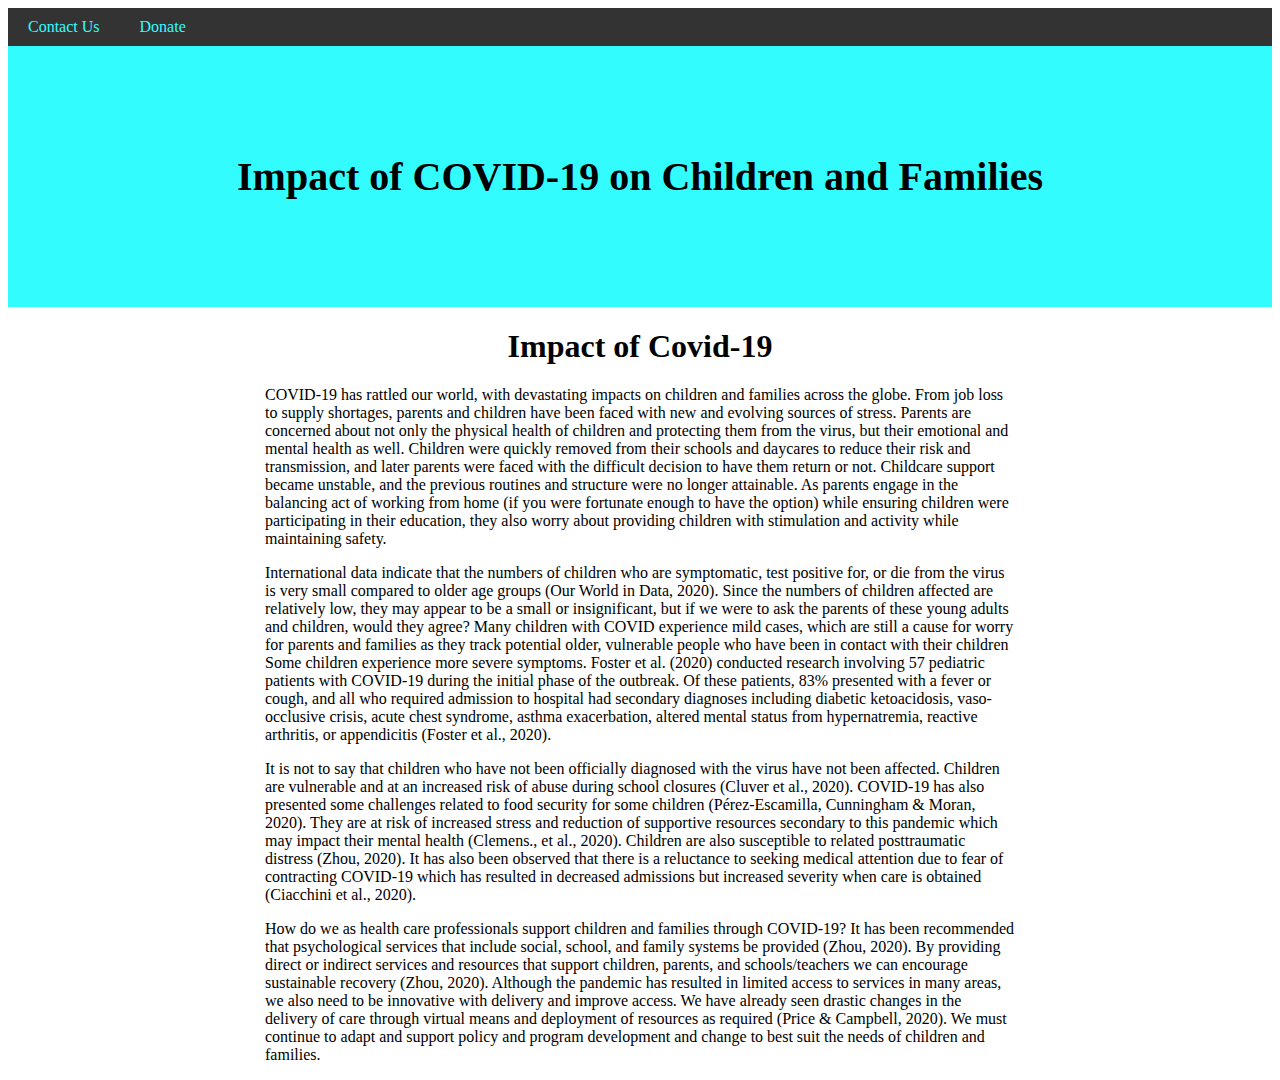
<file: index.html>
<!DOCTYPE html>
<html>
    <head>
        <title>Covid-19 Recources</title>
        <style>
            body {
              font-family: Arial
              margin: 0;
            }
            /* Hello*/
            .header {
                padding: 80px;
                text-align: center;
                background: #33FCFF;
                color: black;
            }
            .header h1 {
              text-align:center;
              font-size: 40px;
            }
            .menu {
                overflow: hidden;
                background-color: #333;
            }
            .menu a {
                float: left;
                color: #33FCFF;
                text-align: center;
                padding: 10px 20px;
                text-decoration: none;
            }
            .content {
                max-width: 750px;
                margin: auto;
                background: white;
            }
            h1 {
                text-align:center;  
            }
        </style>
    </head>
    <body>
        <div class="menu">
            <div class="menu-centered">
                <a href="contact.html" class="active">Contact Us</a>
                <a href="donate-page.html">Donate</a>
            </div>
        </div>
        <div class="header">
            <h1>Impact of COVID-19 on Children and Families</h1>
        </div>
        <article>
        <div class="content">
            <h1>
                Impact of Covid-19
            </h1>
            <p>
                COVID-19 has rattled our world, with devastating impacts on children and families across the globe. From job loss to supply shortages, parents and children have been faced with new and evolving sources of stress. Parents are concerned about not only the physical health of children and protecting them from the virus, but   their emotional and mental health as well. Children were quickly removed from their schools and daycares to reduce their risk and transmission, and later parents were faced with the difficult decision to have them return or not. Childcare support became unstable, and the previous routines and structure were no longer attainable.  As parents engage in the balancing act of working from home (if you were fortunate enough to have the option) while ensuring children were participating in their education, they also worry about providing children with stimulation and activity while maintaining safety.
            </p>
            <p>
                International data indicate that the numbers of children who are symptomatic, test positive for, or die from the virus is very small compared to older age groups (Our World in Data, 2020).  Since the numbers of children affected are relatively low, they may appear to be a small or insignificant, but if we were to ask the parents of these young adults and children, would they agree?  Many children with COVID experience mild cases, which are still a cause for worry for parents and families as they track potential older, vulnerable people who have been in contact with their children  Some children experience more severe symptoms. Foster et al. (2020) conducted research involving 57 pediatric patients with COVID-19 during the initial phase of the outbreak. Of these patients, 83% presented with a fever or cough, and all who required admission to hospital had secondary diagnoses including diabetic ketoacidosis, vaso-occlusive crisis, acute chest syndrome, asthma exacerbation, altered mental status from hypernatremia, reactive arthritis, or appendicitis (Foster et al., 2020).
            </p>
            <p>
                It is not to say that children who have not been officially diagnosed with the virus have not been affected. Children are vulnerable and at an increased risk of abuse during school closures (Cluver et al., 2020). COVID-19 has also presented some challenges related to food security for some children (Pérez‐Escamilla, Cunningham & Moran, 2020). They are at risk of increased stress and reduction of supportive resources secondary to this pandemic which may impact their mental health (Clemens., et al., 2020). Children are also susceptible to related posttraumatic distress (Zhou, 2020). It has also been observed that there is a reluctance to seeking medical attention due to fear of contracting COVID-19 which has resulted in decreased admissions but increased severity when care is obtained (Ciacchini et al., 2020).
            </p>
            <p>
                How do we as health care professionals support children and families through COVID-19? It has been recommended that psychological services that include social, school, and family systems be provided (Zhou, 2020). By providing direct or indirect services and resources that support children, parents, and schools/teachers we can encourage sustainable recovery (Zhou, 2020). Although the pandemic has resulted in limited access to services in many areas, we also need to be innovative with delivery and improve access. We have already seen drastic changes in the delivery of care through virtual means and deployment of resources as required (Price & Campbell, 2020). We must continue to adapt and support policy and program development and change to best suit the needs of children and families.
            </p>
        </div>
        </article>
    </body>
</html>
</file>
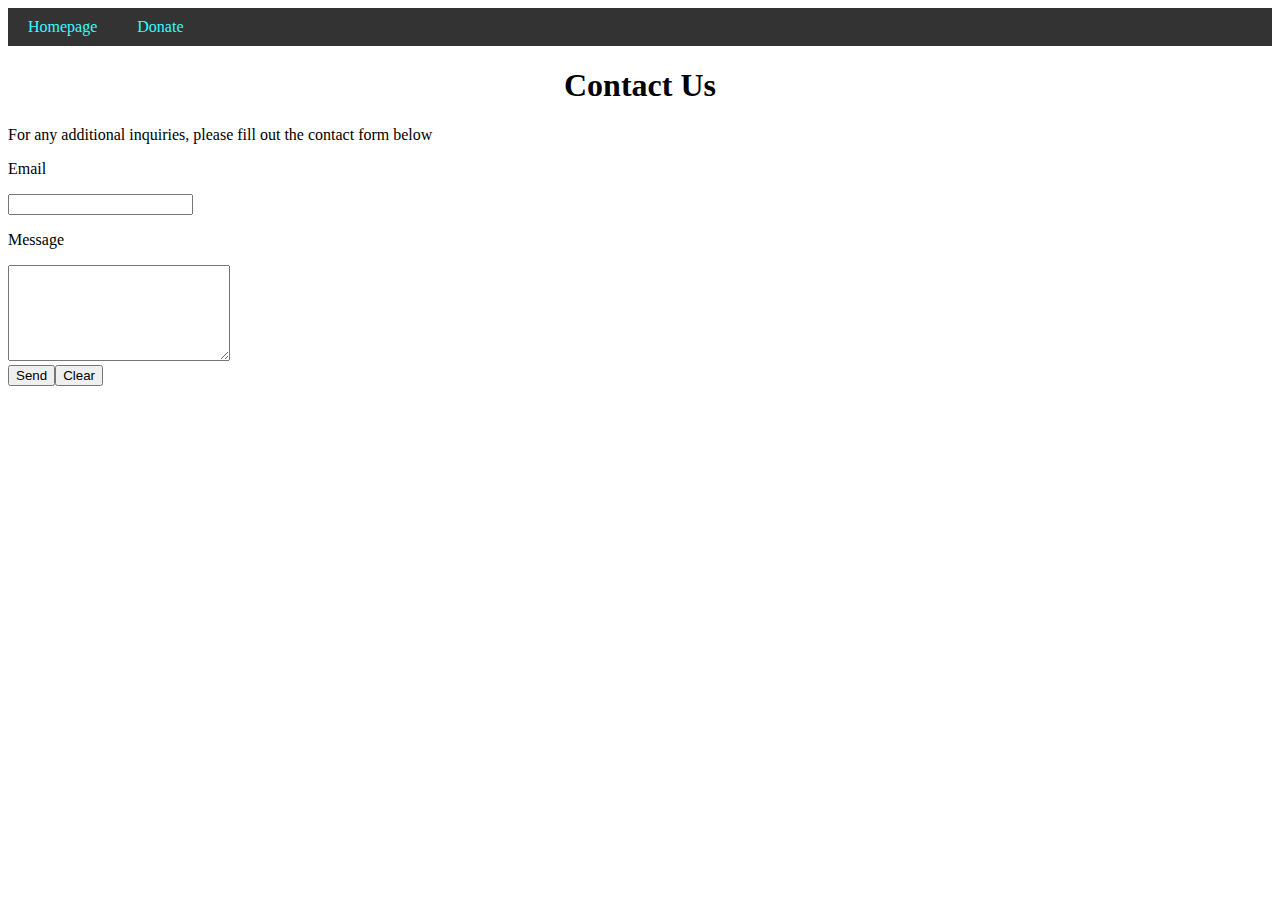
<file: contact.html>
<!DOCTYPE html>
<html>
    <head>
        <title>Contact Us</title>
        <style>
            body {
              font-family: Arial
              margin: 0;
            }
            .header {
                padding: 80px;
                text-align: center;
                background: #33FCFF;
                color: black;
            }
            .header h1 {
              text-align: center;
              font-size: 40px;
            }
            .menu {
                overflow: hidden;
                background-color: #333;
            }
            .menu a {
                float: left;
                color: #33FCFF;
                text-align: center;
                padding: 10px 20px;
                text-decoration: none;
            }
            .content {
                max-width: 750px;
                margin: auto;
                background: white;
            }
            h1 {
                text-align:center;  
            }
        </style>
    </head>
    <body>
        <div class="menu">
            <div class="menu-centered">
                <a href="index.html" class="active">Homepage</a>
                <a href="donate-page.html">Donate</a>
            </div>
        </div>
        <div>
            <div style="text-align:left">
                <h1>Contact Us</h1>
                <p>For any additional inquiries, please fill out the contact form below</p>
            </div>
            <form>
                <p>Email</p> <input type="text" name="email">
                <p>Message</p><textarea name="message" rows="6" cols="25"></textarea><br />
                <input type="submit" value="Send"><input type="reset" value="Clear">
            </form>
        </div>
    </body>
</file>
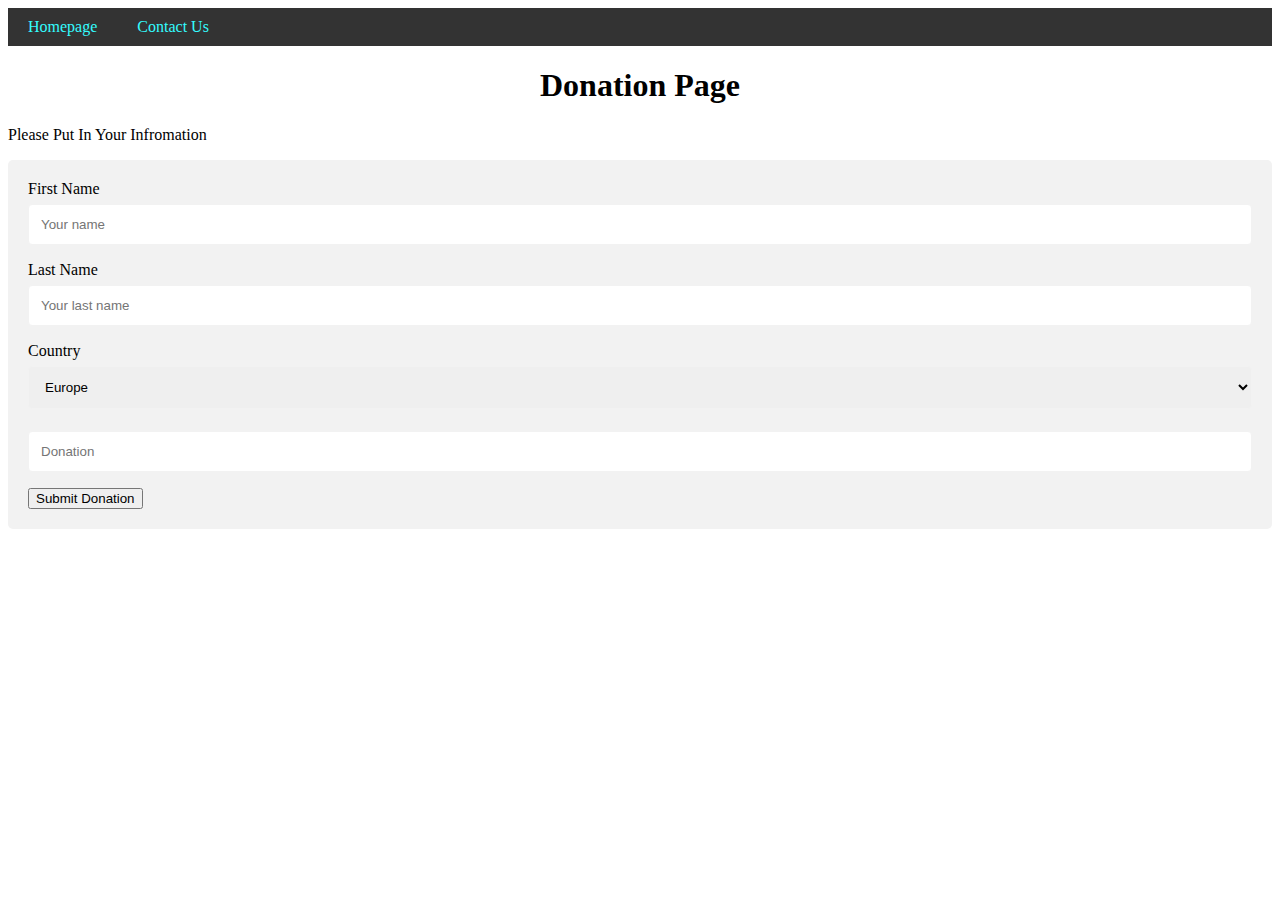
<file: donate-page.html>
<!DOCTYPE html>
<html lang="en">
<head>
    <style>
        body {
          font-family: Arial
          margin: 0;
        }
        /* Hello*/
        .header {
            padding: 80px;
            text-align: center;
            background: #33FCFF;
            color: black;
        }
        .header h1 {
          text-align:center;
          font-size: 40px;
        }
        .menu {
            overflow: hidden;
            background-color: #333;
        }
        .menu a {
            float: left;
            color: #33FCFF;
            text-align: center;
            padding: 10px 20px;
            text-decoration: none;
        }
        .content {
            max-width: 750px;
            margin: auto;
            background: white;
        }
        h1 {
            text-align:center;  
        }
    </style>
    <meta charset="UTF-8">
    <meta name="viewport" content="width=device-width, initial-scale=1.0">
    <title>Covid-19 Effect</title>
    <link rel="stylesheet" href="style.css" />
</head>
<body>
    <div class="menu">
        <div class="menu-centered">
            <a href="index.html" class="active">Homepage</a>
            <a href="contact.html">Contact Us</a>
        </div>
    </div>
    <header>
        <h1>Donation Page</h1>
    </header>
    <main>
        <nav>
            <p> Please Put In Your Infromation</p>
       </nav>
        <div class="container">
            <form action="action_page.php">
                <label for="fname">First Name</label>
                <input type="text" id="fname" name="firstname" placeholder="Your name">
                <label for="lname">Last Name</label>
                <input type="text" id="lname" name="lastname" placeholder="Your last name">
                <label for="country">Country</label>
                <select id="country" name="country">
                    <option value="australia">Europe</option>
                    <option value="canada">Canada</option>
                    <option value="usa">USA</option>
                    <label for="Donation"> Donation Amount</label>
                    <input type="text" id="Donation"  placeholder="Donation">
                    <button type = "button" > Submit Donation</button>
                </select>
            </form>
       </div>
    </main>
</body>
</html>
</file>
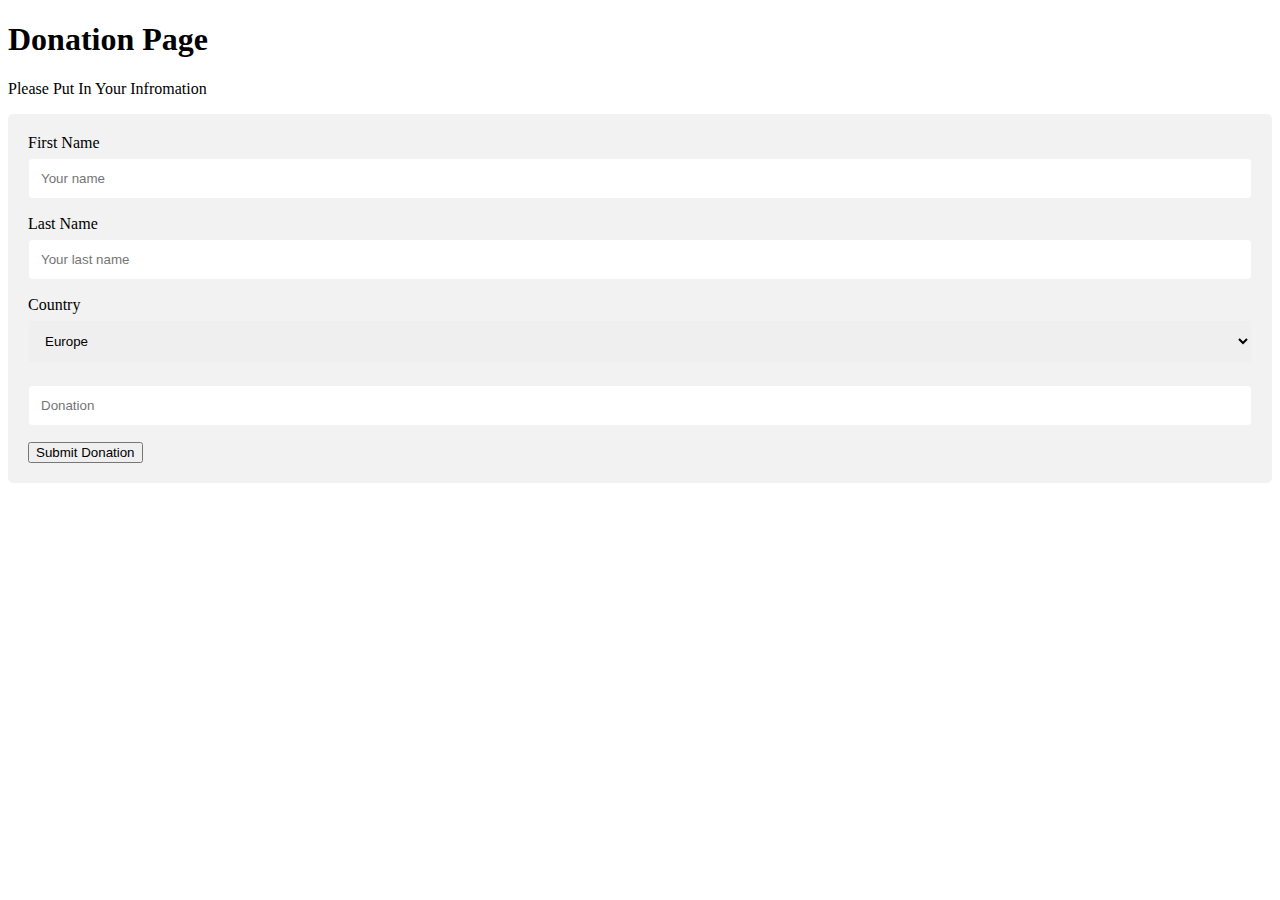
<file: index copy.html>
<!DOCTYPE html>
<html lang="en">
<head>
    <meta charset="UTF-8">
    <meta name="viewport" content="width=device-width, initial-scale=1.0">
    <title>Covid-19 Effect</title>
    <link rel="stylesheet" href="style.css" />
</head>
<body>
    <header>
        <h1>Donation Page</h1>
    </header>
   <main>
       <nav>
           <p> Please Put In Your Infromation</p>
           
       </nav>
       <div class="container">
        <form action="action_page.php">
      
          <label for="fname">First Name</label>
          <input type="text" id="fname" name="firstname" placeholder="Your name">
      
          <label for="lname">Last Name</label>
          <input type="text" id="lname" name="lastname" placeholder="Your last name">
      
          <label for="country">Country</label>
          <select id="country" name="country">
            <option value="australia">Europe</option>
            <option value="canada">Canada</option>
            <option value="usa">USA</option>
           
            <label for="Donation"> Donation Amount</label>
            <input type="text" id="Donation"  placeholder="Donation">
            <button type = "button" > Submit Donation</button>
          </select>
          </form>
       </div>
   </main>

</body>
</html>
</file>
<file: style.css>
.header{
text-align: center;
margin-right: 300px;
}

input[type=text], select, textarea {
    width: 100%; 
    padding: 12px; 
    border: 1px solid #f2f2f2; 
    border-radius: 4px; 
    box-sizing: border-box; 
    margin-top: 6px; 
    margin-bottom: 16px; 
    resize: vertical 
  }
  

  input[type=submit] {
    color: white;
    padding: 12px 20px;
    border: none;
    border-radius: 4px;
    cursor: pointer;
  }
  

  input[type=submit]:hover {
    background-color: #fdfffd;
  }
  
  
  .container {
    border-radius: 5px;
    background-color: #f2f2f2;
    padding: 20px;
  }
</file>
